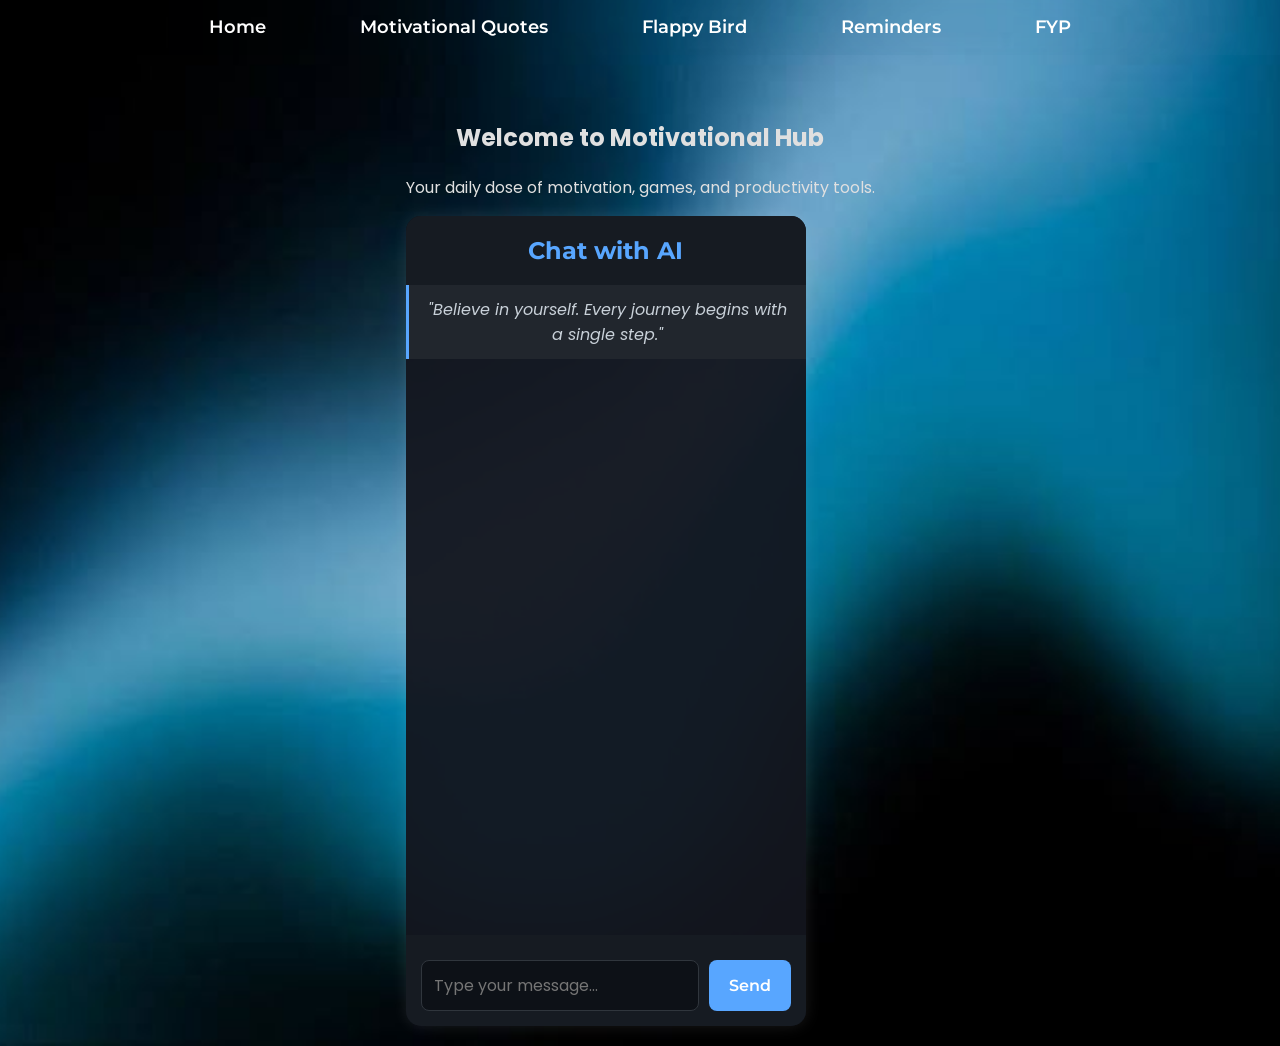
<file: index.html>
<!DOCTYPE html>
<html lang="en">
<head>
    <meta charset="UTF-8">
    <meta name="viewport" content="width=device-width, initial-scale=1.0">
    <title>Motivational Hub</title>
    <link rel="stylesheet" href="style.css">
    <link href="https://fonts.googleapis.com/css2?family=Inter:wght@300;400;600&display=swap" rel="stylesheet">
</head>
<body>

    <!-- Navigation Bar -->
    <nav>
        <ul>
            <li><a href="#" onclick="showSection('home')">Home</a></li>
            <li><a href="#" onclick="showSection('quotes')">Motivational Quotes</a></li>
            <li><a href="#" onclick="showSection('flappy-bird')">Flappy Bird</a></li>
            <li><a href="#" onclick="showSection('reminders')">Reminders</a></li>
            <li><a href="#" onclick="showContent('fyp')">FYP</a></li>
        </ul>
    </nav>

    <!-- Home Section (Now Includes Chatbot) -->
    <section id="home" class="content">
        <h1>Welcome to Motivational Hub</h1>
        <p>Your daily dose of motivation, games, and productivity tools.</p>
        
        <!-- Chatbot Section (Now in Home) -->
        <div class="chat-container">
            <div class="chat-header">Chat with AI</div>
            
            <div class="quote-container">
                "Believe in yourself. Every journey begins with a single step."
            </div>

            <div class="chat-messages" id="chat-messages"></div>
            
            <div class="chat-input-container">
                <input type="text" id="user-input" placeholder="Type your message...">
                <button id="send-button">Send</button>
            </div>
        </div>
    </section>

    <!-- Motivational Quotes Section -->
    <section id="quotes" class="content">
        <h1>Motivational Quotes</h1>
        <p id="quote">Click the button to get a motivational quote!</p>
        <button onclick="generateQuote()">Get Quote</button>
    </section>

    <!-- Flappy Bird Section -->
    <section id="flappy-bird" class="content">
        <h1>Flappy Bird</h1>
        <iframe src="https://flappybird.io/" width="600" height="400"></iframe>
    </section>

    <!-- Reminders Section -->
    <section id="reminders" class="content">
        <h1>Task Reminders</h1>
        <input type="text" id="reminderInput" placeholder="Enter your reminder...">
        <button onclick="addReminder()">Add Reminder</button>
        <ul id="reminderList"></ul>
    </section>

    <script src="script.js"></script>
</body>
</html>
</file>
<file: style.css>
/* Import Google Fonts */
@import url('https://fonts.googleapis.com/css2?family=Poppins:wght@300;400;600&family=Montserrat:wght@400;700&display=swap');

/* ✅ General Styling */
body {
    font-family: 'Poppins', sans-serif;  /* Modern & clean */
    margin: 0;
    padding: 0;
    background-color: #0d1117;
    display: flex;
    flex-direction: column;
    align-items: center;
    text-align: center;
    color: #e0e0e0;
    background-image: url('background.jpg');
    background-size: cover;
    background-position: center;
    background-repeat: no-repeat;
}

/* ✅ Static Navbar */
nav {
    width: 100%;
    padding: 15px 0;
    position: fixed;
    top: 0;
    left: 0;
    z-index: 1000;
    backdrop-filter: blur(80px);  /* Soft blur effect */
    text-align: center;
}

/* ✅ Improved Navigation Links */
nav ul {
    list-style: none;
    padding: 0;
    margin: 0;
}

nav ul li {
    display: inline;
    margin: 0 20px;
}

nav ul li a {
    font-family: 'Montserrat', sans-serif;
    color: #ffffff;
    text-decoration: none;
    font-size: 18px;
    font-weight: 600;
    padding: 10px 15px;
    transition: all 0.3s ease-in-out;
}

nav ul li a:hover {
    color: #1f6feb;
    text-shadow: 0px 0px 10px rgba(88, 166, 255, 0.6);
}

/* ✅ Remove Boxes Around Sections */
.content {
    display: none;
    padding: 20px;
    margin-top: 80px;
    max-width: 80%;
    background: none;
    box-shadow: none;
    border-radius: 0;
}

/* ✅ Stylish Buttons */
button {
    font-family: 'Montserrat', sans-serif;
    background-color: #58a6ff;
    border: none;
    padding: 12px 24px;
    color: white;
    font-size: 16px;
    cursor: pointer;
    margin-top: 10px;
    border-radius: 8px;
    transition: all 0.3s ease;
}

button:hover {
    background-color: #1f6feb;
    transform: scale(1.05);
}

/* ✅ Modern Input Fields */
input {
    font-family: 'Poppins', sans-serif;
    padding: 12px;
    width: 60%;
    border: 1px solid #58a6ff;
    border-radius: 8px;
    margin-top: 10px;
    background-color: #21262d;
    color: #e0e0e0;
    transition: border 0.3s ease-in-out;
}

input:focus {
    border-color: #1f6feb;
    outline: none;
}

/* ✅ Reminders List */
ul {
    list-style: none;
    padding: 0;
}

ul li {
    background: none;
    padding: 10px;
    margin: 5px;
    border-radius: 5px;
    display: flex;
    justify-content: space-between;
    align-items: center;
}

/* ✅ Chat Container */
.chat-container {
    width: 100%;
    max-width: 400px;
    background: rgba(20, 22, 30, 0.95);
    border-radius: 15px;
    box-shadow: 0 0 15px rgba(255, 255, 255, 0.1);
    overflow: hidden;
    display: flex;
    flex-direction: column;
    height: 90vh;
}

/* ✅ Chat Header */
.chat-header {
    background-color: #161b22;
    color: #58a6ff;
    padding: 20px;
    text-align: center;
    font-weight: 700;
    font-size: 1.5rem;
    font-family: 'Montserrat', sans-serif;
}

/* ✅ Motivational Quote Box */
.quote-container {
    background: #21262d;
    padding: 12px;
    text-align: center;
    font-style: italic;
    font-size: 1rem;
    font-family: 'Poppins', sans-serif;
    color: #c9d1d9;
    border-left: 3px solid #58a6ff;
}

/* ✅ Chat Messages */
.chat-messages {
    flex-grow: 1;
    padding: 20px;
    overflow-y: auto;
}

/* ✅ Chat Bubbles */
.message {
    display: flex;
    align-items: center;
    margin-bottom: 15px;
}

.message-content {
    padding: 12px;
    border-radius: 8px;
    max-width: 75%;
    font-size: 1rem;
    font-family: 'Poppins', sans-serif;
}

/* ✅ User Message */
.user-message {
    flex-direction: row-reverse;
}

.user-message .message-content {
    background-color: #58a6ff;
    margin-right: 10px;
    color: #fff;
    font-weight: 600;
}

/* ✅ Bot Message */
.bot-message .message-content {
    background-color: #21262d;
    margin-left: 10px;
    color: #c9d1d9;
}

/* ✅ Chat Input Box */
.chat-input-container {
    display: flex;
    padding: 15px;
    background-color: #161b22;
}

#user-input {
    font-family: 'Poppins', sans-serif;
    flex-grow: 1;
    padding: 12px;
    border: 1px solid #30363d;
    border-radius: 8px;
    font-size: 1rem;
    background-color: #0d1117;
    color: #e0e0e0;
    outline: none;
}

/* ✅ Send Button */
#send-button {
    font-family: 'Montserrat', sans-serif;
    padding: 12px 20px;
    background-color: #58a6ff;
    color: #fff;
    border: none;
    border-radius: 8px;
    margin-left: 10px;
    cursor: pointer;
    font-size: 1rem;
    font-weight: 600;
    transition: all 0.3s ease;
}

#send-button:hover {
    background-color: #1f6feb;
    transform: scale(1.05);
}

/* ✅ Profile Images */
.profile-image {
    width: 35px;
    height: 35px;
    border-radius: 50%;
    object-fit: cover;
    margin-right: 10px;
}

/* ✅ Responsive Design */
@media (max-width: 480px) {
    .chat-container {
        height: 100vh;
        border-radius: 0;
    }
}

/* ✅ Custom Scrollbar */
::-webkit-scrollbar {
    width: 8px;
}

::-webkit-scrollbar-track {
    background: #0d1117;
}

::-webkit-scrollbar-thumb {
    background: #30363d;
    border-radius: 4px;
}

::-webkit-scrollbar-thumb:hover {
    background: #5a5a5a;
}
</file>
